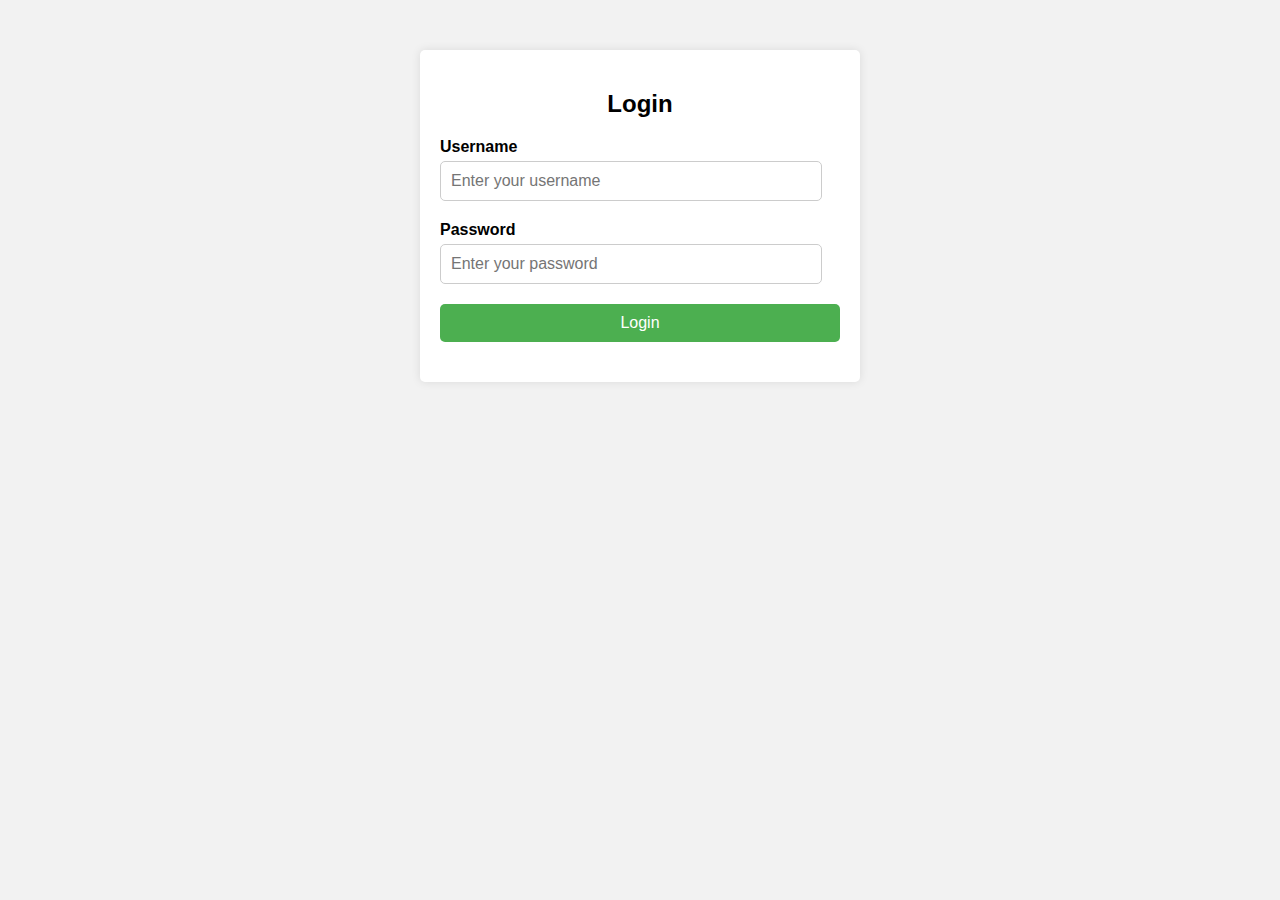
<file: index.html>
<!DOCTYPE html>
<html>
<head>
  <title>Login Page</title>
  <link rel="stylesheet" href="index.css">
</head>
<body>
  <div class="container">
    <h2>Login</h2>
    <form id="login-form">
      <div class="form-group">
        <label for="username">Username</label>
        <input type="text" id="username" name="username" placeholder="Enter your username" required>
      </div>
      <div class="form-group">
        <label for="password">Password</label>
        <input type="password" id="password" name="password" placeholder="Enter your password" required>
      </div>
      <div class="form-group">
        <button type="submit">Login</button>
      </div>
    </form>
  </div>
  <script src="index.js"></script>
</body>
</html>
</file>
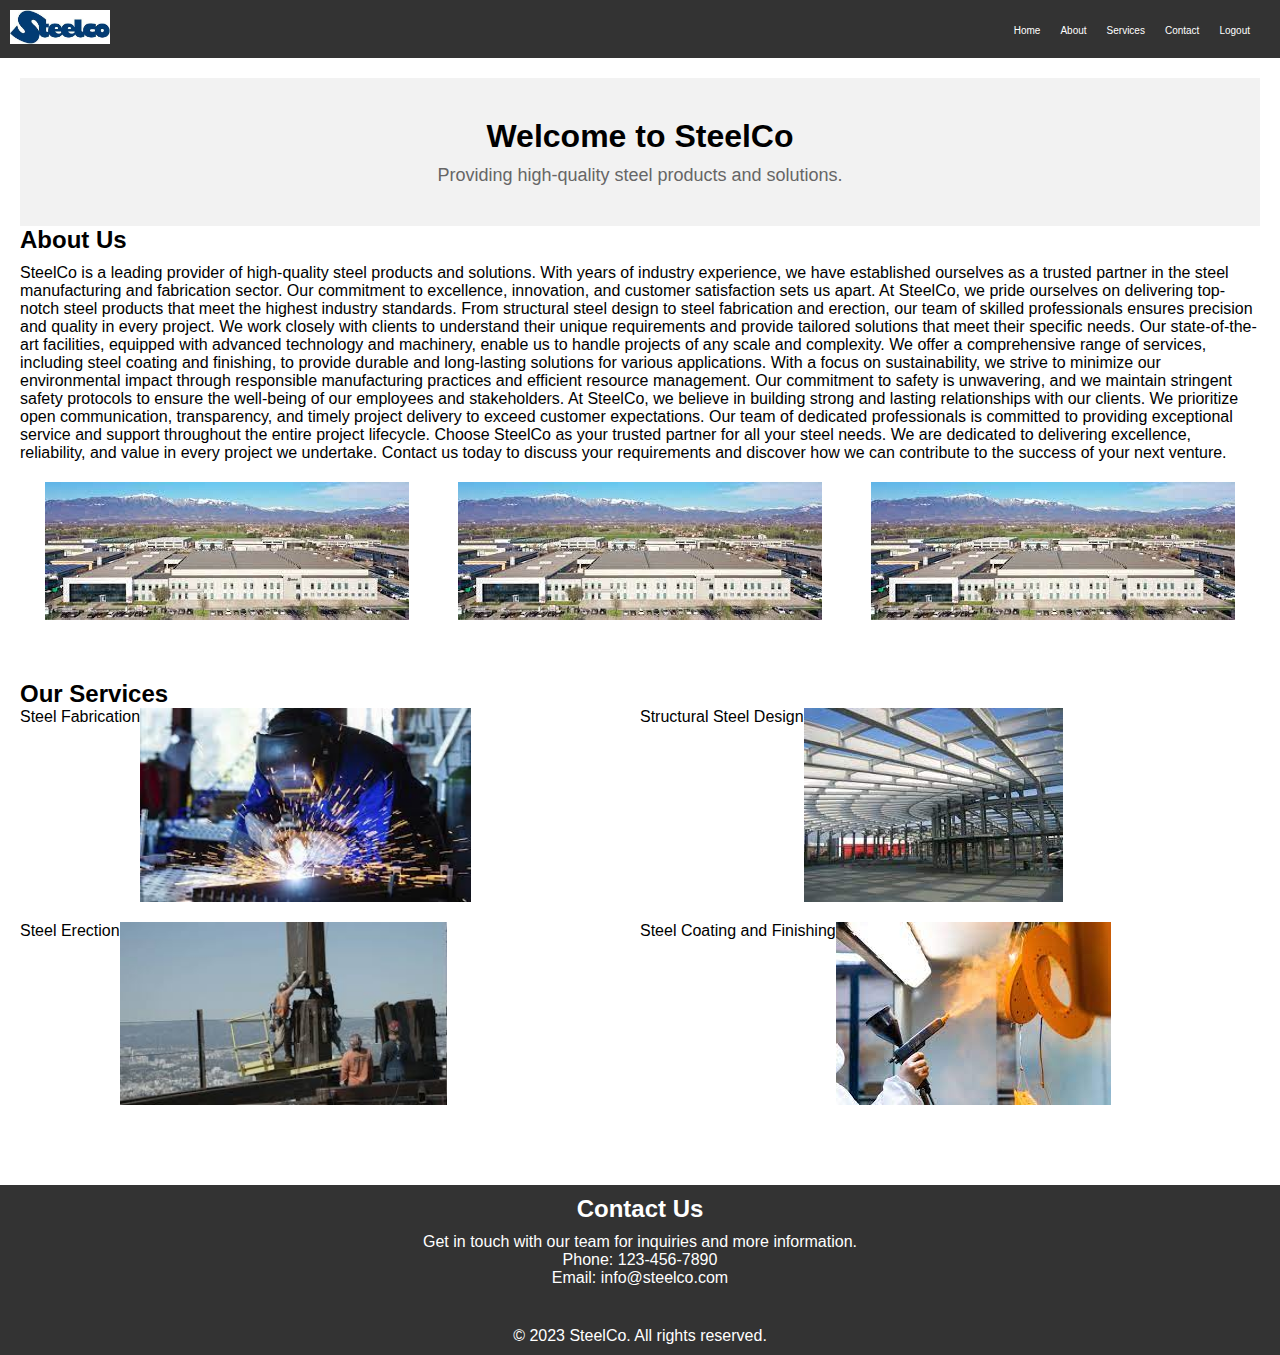
<file: home.html>
<!DOCTYPE html>
<html>
<head>
  <title>Home Page</title>
  <link rel="stylesheet" href="home.css">
</head>
<body>
  <header>
    <nav class="navbar">
        <div class="navbar-logo">
            <a href="#"><img src="/assests/logo.png" alt="SteelCo"></a>
          </div>          
      <div class="navbar-links">
        <ul>
            <li><a href="#hero">Home</a></li>
            <li><a href="#about">About</a></li>
            <li><a href="#services">Services</a></li>
            <li><a href="#contact">Contact</a></li>
            <li><a href="#" id="logout">Logout</a></li>
          </ul>
      </div>
      <div class="navbar-toggle">
        <span></span>
        <span></span>
        <span></span>
      </div>
    </nav>
  </header>

  <div class="container">  
    <main class="content">
        <section id="hero" class="hero">
          <h1>Welcome to SteelCo</h1>
          <p>Providing high-quality steel products and solutions.</p>
        </section>
    
        <section id="about" class="about">
          <h2>About Us</h2>
          <p>SteelCo is a leading provider of high-quality steel products and solutions. With years of industry experience, we have established ourselves as a trusted partner in the steel manufacturing and fabrication sector. Our commitment to excellence, innovation, and customer satisfaction sets us apart.

            At SteelCo, we pride ourselves on delivering top-notch steel products that meet the highest industry standards. From structural steel design to steel fabrication and erection, our team of skilled professionals ensures precision and quality in every project. We work closely with clients to understand their unique requirements and provide tailored solutions that meet their specific needs.
            
            Our state-of-the-art facilities, equipped with advanced technology and machinery, enable us to handle projects of any scale and complexity. We offer a comprehensive range of services, including steel coating and finishing, to provide durable and long-lasting solutions for various applications.
            
            With a focus on sustainability, we strive to minimize our environmental impact through responsible manufacturing practices and efficient resource management. Our commitment to safety is unwavering, and we maintain stringent safety protocols to ensure the well-being of our employees and stakeholders.
            
            At SteelCo, we believe in building strong and lasting relationships with our clients. We prioritize open communication, transparency, and timely project delivery to exceed customer expectations. Our team of dedicated professionals is committed to providing exceptional service and support throughout the entire project lifecycle.
            
            Choose SteelCo as your trusted partner for all your steel needs. We are dedicated to delivering excellence, reliability, and value in every project we undertake. Contact us today to discuss your requirements and discover how we can contribute to the success of your next venture.</p>
            <div class="about-images">
                <img src="assests/factory.png" alt="About SteelCo">
                <img src="assests/factory.png" alt="About SteelCo">
                <img src="assests/factory.png" alt="About SteelCo">
            </div>

        </section>
    
        <section id="services" class="services">
          <h2>Our Services</h2>
          <ul>
            <li>
                <p>Steel Fabrication</p>
                <img src="assests/steel-fabrication.png" alt="Service 1">
              </li>
              <li>
                <p>Structural Steel Design</p>
                <img src="assests/structural-steel-design.png" alt="Service 2">
              </li>
              <li>
                <p>Steel Erection</p>
                <img src="assests/Steel-Erection.png" alt="Service 3">
              </li>
              <li>
                <p>Steel Coating and Finishing</p>
                <img src="assests/Steel Coating and Finishing.png" alt="Service 4">
              </li>
          </ul>
        </section>
      </main>
  </div>

  <footer class="footer">
    <div id='contact' class="contact">
      <h2>Contact Us</h2>
      <p>Get in touch with our team for inquiries and more information.</p>
      <p>Phone: 123-456-7890</p>
      <p>Email: info@steelco.com</p>
    </div>
    <p>&copy; 2023 SteelCo. All rights reserved.</p>
  </footer>

  <script src="home.js"></script>
</body>
</html>
</file>
<file: index.css>
body {
    font-family: Arial, sans-serif;
    background-color: #f2f2f2;
  }
  
  .container {
    width: 400px;
    padding: 20px;
    margin: 50px auto;
    background-color: #fff;
    border-radius: 5px;
    box-shadow: 0 0 10px rgba(0, 0, 0, 0.1);
  }
  
  .container h2 {
    text-align: center;
  }
  
  .form-group {
    margin-bottom: 20px;
  }
  
  .form-group label {
    display: block;
    font-weight: bold;
    margin-bottom: 5px;
  }
  
  .form-group input {
    width: 90%;
    padding: 10px;
    font-size: 16px;
    border-radius: 5px;
    border: 1px solid #ccc;
  }
  
  .form-group button {
    width: 100%;
    padding: 10px;
    font-size: 16px;
    border-radius: 5px;
    border: none;
    background-color: #4CAF50;
    color: #fff;
    cursor: pointer;
  }
</file>
<file: home.css>
body, h1, h2, p, ul, li {
    margin: 0;
    padding: 0;
  }

body {
    margin: 0;
    padding: 0;
    font-family: Arial, sans-serif;
    display: flex;
    flex-direction: column;
    min-height: 100vh;
  }
  
  .container {
    display: flex;
    flex-direction: row;
    height: 90%;
  }
    
  .content {
    flex: 1;
    padding: 20px;
  }
  
  .navbar {
    background-color: #333;
    color: #fff;
    display: flex;
    align-items: center;
    justify-content: space-between;
    padding: 10px;
  }
  
  .navbar-logo a {
    color: #fff;
    font-weight: bold;
    text-decoration: none;
  }
  .navbar-logo img {
    width: 100px;
    height: auto;
    max-width: 100%;
  }
  
  .navbar-links ul {
    display: flex;
    justify-content: space-between;
    list-style: none;
    padding: 10px;
  }
  
  .navbar-links li {
    margin: 0 10px;
  }
  
  .navbar-links a {
    text-decoration: none;
    color: #fff;
    font-size: 10px;
  }
  
  .navbar-toggle {
    display: none;
    cursor: pointer;
  }
  
  .navbar-toggle span {
    display: block;
    width: 20px;
    height: 2px;
    background-color: #fff;
    margin-bottom: 4px;
  }
  
  @media only screen and (max-width: 768px) {
    .navbar-links {
      display: none;
    }
  
    .navbar-toggle {
      display: block;
    }
  }

  .hero {
    text-align: center;
    padding: 40px 0;
    background-color: #f2f2f2;
  }
  
  .hero h1 {
    font-size: 32px;
    margin-bottom: 10px;
  }
  
  .hero p {
    font-size: 18px;
    color: #666;
  }
  
  .about {
    margin-bottom: 40px;
  }
  
  .about h2 {
    font-size: 24px;
    margin-bottom: 10px;
  }
  
  .about p {
    font-size: 16px;
    margin-bottom: 20px;
  }
  
  .about img {
    display: block;
    max-width: 100%;
    height: auto;
    margin: 0 auto;
    margin-bottom: 20px;
  }
  
  .services {
    margin-bottom: 40px;
  }
  
  .services ul {
    list-style: none;
    display: flex;
    flex-wrap: wrap;
  }
  
  .services li {
    width: 50%;
    margin-bottom: 20px;
    display: flex;
  }
  
  .services li img {
    max-width: 100%;
    height: auto;
    margin-right: 10px;
  }
  
  .services li p {
    font-size: 16px;
  }
  
  .contact {
    margin-bottom: 40px;
  }
  
  .contact h2 {
    font-size: 24px;
    margin-bottom: 10px;
  }
  
  .contact p {
    font-size: 16px;
    margin-bottom: 10px;
  }


  .footer {
    background-color: #333;
    color: #fff;
    padding: 10px;
    text-align: center;
  }
  
  .footer p {
    margin: 0;
  }

  .about-images {
    display: flex;
  }
</file>
